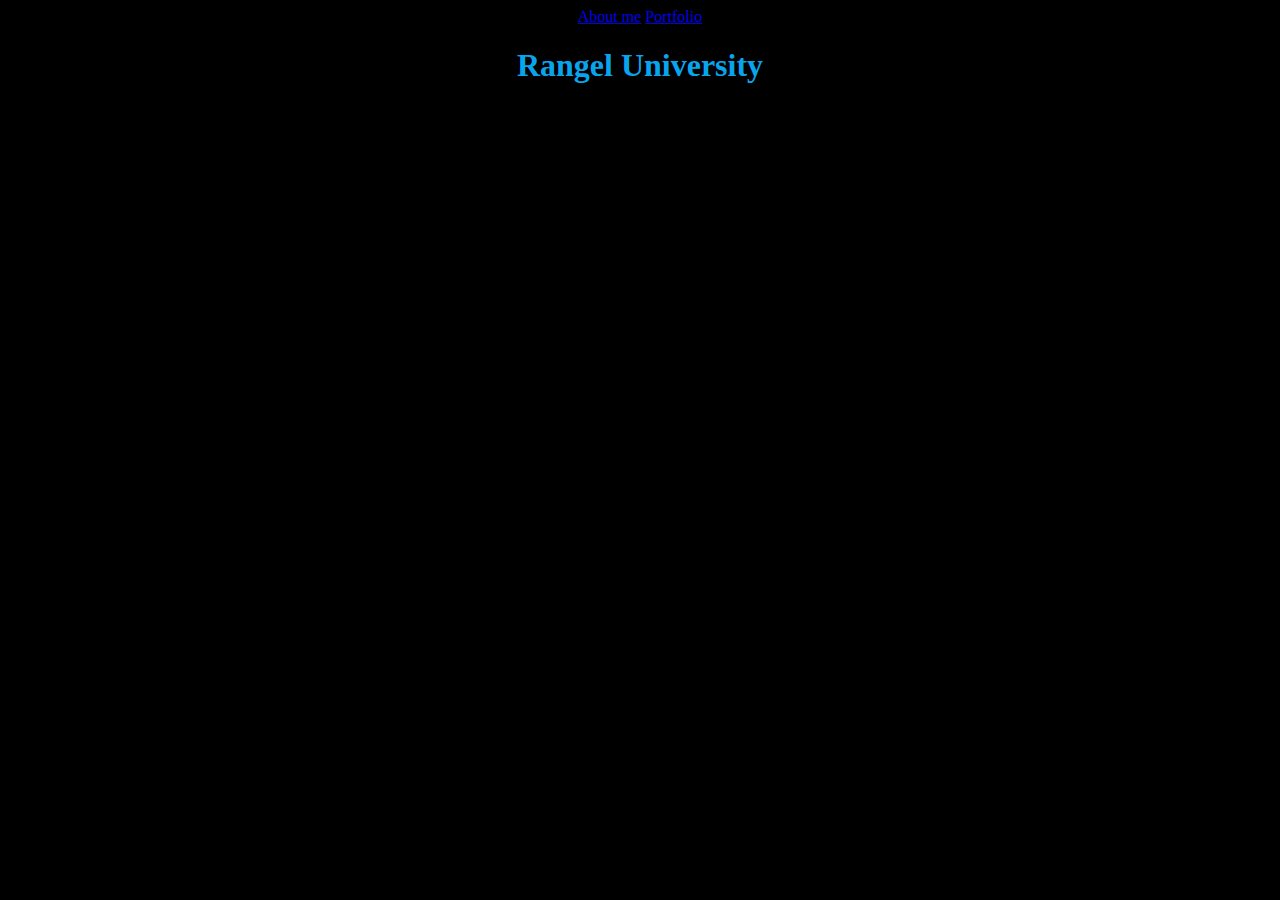
<file: index.html>
<!DOCTYPE html>

<html>
  <head>
    <meta charset="utf-8">
    <title>Rangeluniversity</title>

    <link rel="stylesheet" href="index.css"> 
    <a href="aboutme.html">About me</a> 
    <a href="portfolio.html">Portfolio</a>
  </head>
</style>
    <style>
body {
    background-color: black;
}
</style>
  <body>
</head>

<body>



    <H1> Rangel University 
      
      </body>


</html>
</file>
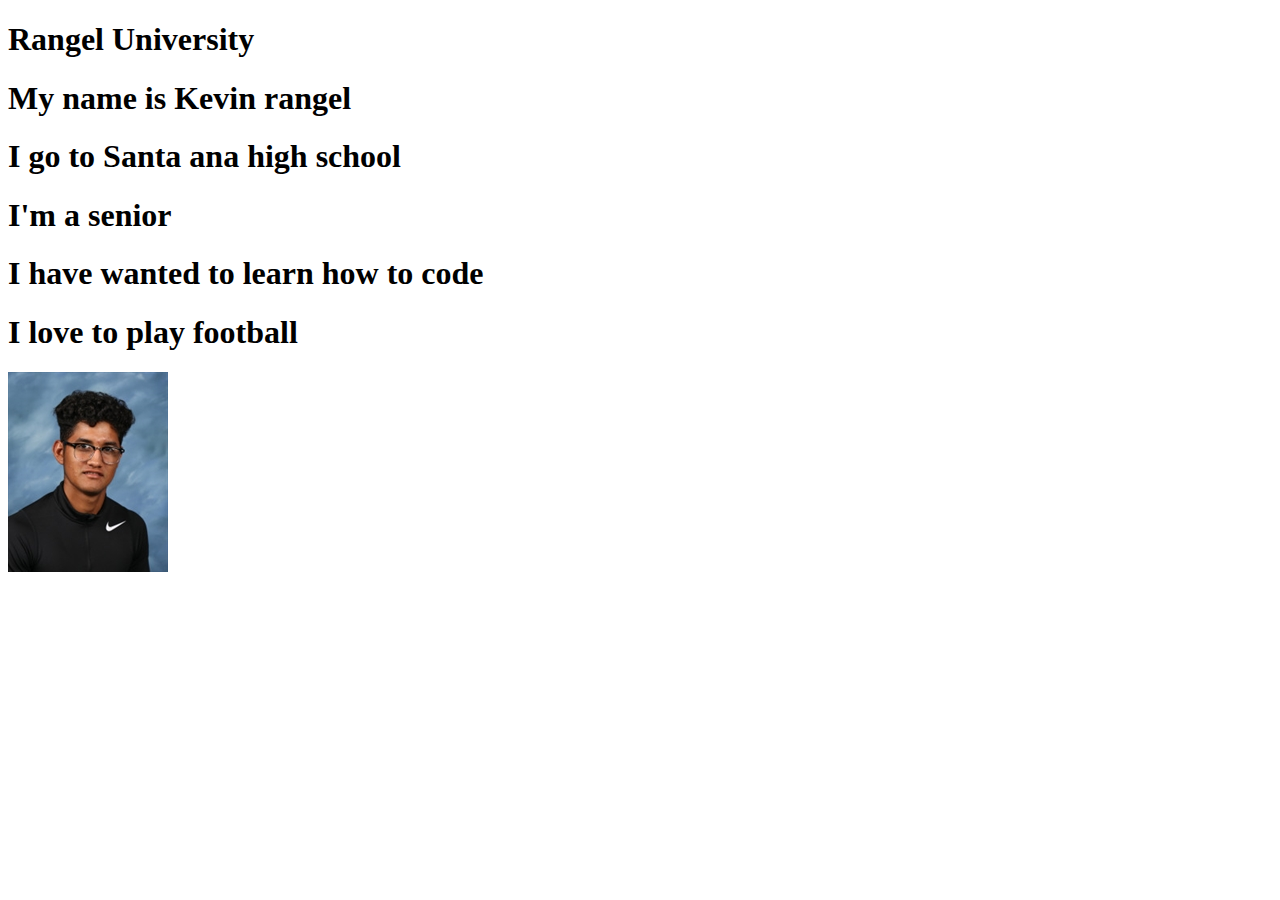
<file: aboutme.html>
<!DOCTYPE html>

<html>
  <head>
    <meta charset="utf-8">
    <title>about me</title>
  
    <link rel="stylesheet" href="aboutme.css">

  </head>
</style>
    <style>

}
</style>
  <body>
</head>

<body>



    <H1> Rangel University  
      <h1>My name is Kevin rangel</h1> 
<h1>I go to Santa  ana high school</h1> 
<h1>I'm a senior</h1>
<h1>I have wanted to learn how to code<h1> 
  <h1>I love to play football</h1> 
<img src="332103.JPG"alt=""> 
      </body>


</html>
</file>
<file: index.css>
body{background: url(https://fanapeel.com/wp-content/uploads/logo_-rutgers-university-scarlet-knights-red-r-300x300.png); 
background-repeat: repeat; 
text-align: center;
color: rgba(9, 176, 253, 0.952)
</file>
<file: aboutme.css>
body{background: url(https://images-na.ssl-images-amazon.com/images/I/41Wiz9CcWUL.jpg);
</file>
